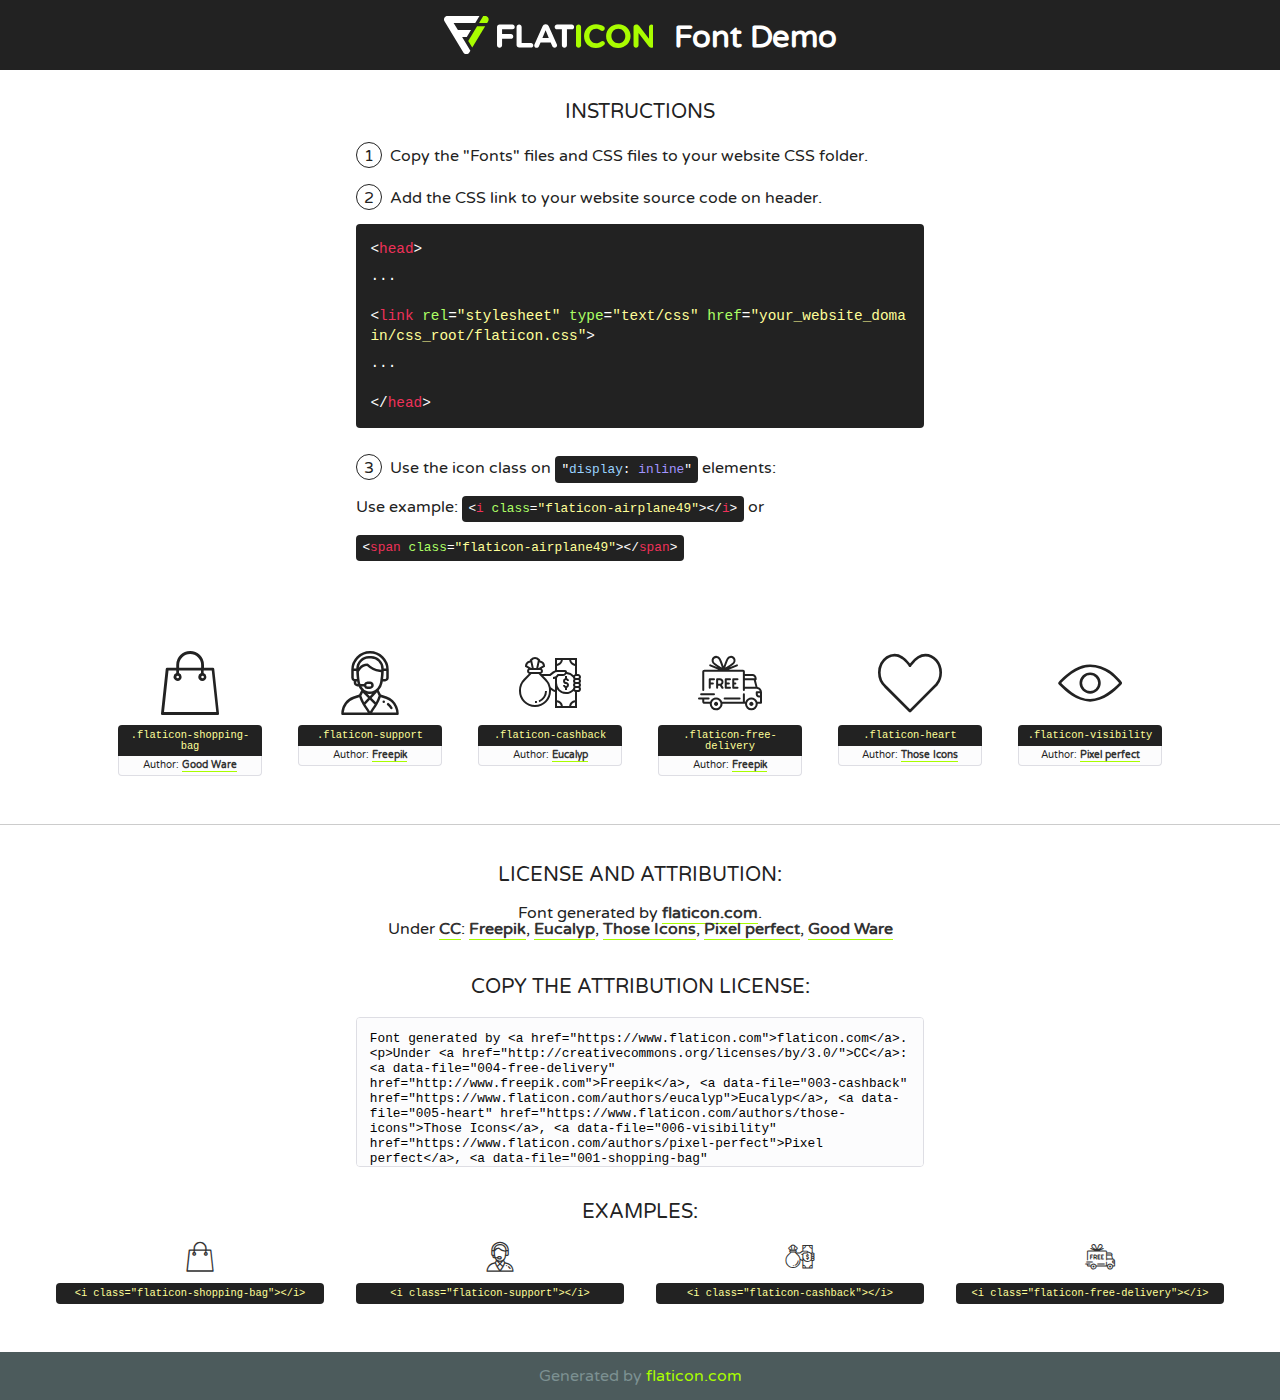
<file: static/fonts/flaticon/font/flaticon.html>
<!DOCTYPE html>
<!--
  Flaticon icon font: Flaticon
  Creation date: 22/04/2020 06:21
-->
<html>
<!DOCTYPE html>
<html>

<head>
    <title>Flaticon WebFont</title>
    <link href="http://fonts.googleapis.com/css?family=Varela+Round" rel="stylesheet" type="text/css" />
    <link rel="stylesheet" type="text/css" href="flaticon.css">
    <meta charset="UTF-8">
    <style>
    html, body, div, span, applet, object, iframe,
    h1, h2, h3, h4, h5, h6, p, blockquote, pre,
    a, abbr, acronym, address, big, cite, code,
    del, dfn, em, img, ins, kbd, q, s, samp,
    small, strike, strong, sub, sup, tt, var,
    b, u, i, center,
    dl, dt, dd, ol, ul, li,
    fieldset, form, label, legend,
    table, caption, tbody, tfoot, thead, tr, th, td,
    article, aside, canvas, details, embed, 
    figure, figcaption, footer, header, hgroup, 
    menu, nav, output, ruby, section, summary,
    time, mark, audio, video {
        margin: 0;
        padding: 0;
        border: 0;
        font-size: 100%;
        font: inherit;
        vertical-align: baseline;
    }
    /* HTML5 display-role reset for older browsers */
    article, aside, details, figcaption, figure, 
    footer, header, hgroup, menu, nav, section {
        display: block;
    }
    body {
        line-height: 1;
    }
    ol, ul {
        list-style: none;
    }
    blockquote, q {
        quotes: none;
    }
    blockquote:before, blockquote:after,
    q:before, q:after {
        content: '';
        content: none;
    }
    table {
        border-collapse: collapse;
        border-spacing: 0;
    }
    body {
        font-family: 'Varela Round', Helvetica, Arial, sans-serif;
        font-size: 16px;
        color: #222;
    }
    a {
        color: #333;
        border-bottom: 1px solid #a9fd00;
        font-weight: bold;
        text-decoration: none;
    }
    * {
        -moz-box-sizing: border-box;
        -webkit-box-sizing: border-box;
        box-sizing: border-box;
        margin: 0;
        padding: 0;
    }
    [class^="flaticon-"]:before, [class*=" flaticon-"]:before, [class^="flaticon-"]:after, [class*=" flaticon-"]:after {
        font-family: Flaticon;
        font-size: 30px;
        font-style: normal;
        margin-left: 20px;
        color: #333;
    }
    .wrapper {
        max-width: 600px;
        margin: auto;
        padding: 0 1em;
    }
    .title {
        font-size: 1.25em;
        text-align: center;
        margin-bottom: 1em;
        text-transform: uppercase;
    }
    header {
        text-align: center;
        background-color: #222;
        color: #fff;
        padding: 1em;
    }
    header .logo {
        width: 210px;
        height: 38px;
        display: inline-block;
        vertical-align: middle;
        margin-right: 1em;
        border: none;
    }
    header strong {
        font-size: 1.95em;
        font-weight: bold;
        vertical-align: middle;
        margin-top: 5px;
        display: inline-block;
    }
    .demo {
        margin: 2em auto;
        line-height: 1.25em;
    }
    .demo ul li {
        margin-bottom: 1em;
    }
    .demo ul li .num {
        color: #222;
        border-radius: 20px;
        display: inline-block;
        width: 26px;
        padding: 3px;
        height: 26px;
        text-align: center;
        margin-right: 0.5em;
        border: 1px solid #222;
    }
    .demo ul li code {
        background-color: #222;
        border-radius: 4px;
        padding: 0.25em 0.5em;
        display: inline-block;
        color: #fff;
        font-family: Consolas,Monaco,Lucida Console,Liberation Mono,DejaVu Sans Mono,Bitstream Vera Sans Mono,Courier New, monospace;
        font-weight: lighter;
        margin-top: 1em;
        font-size: 0.8em;
        word-break: break-all;
    }
    .demo ul li code.big {
        padding: 1em;
        font-size: 0.9em;
    }
    .demo ul li code .red {
        color: #EF3159;
    }
    .demo ul li code .green {
        color: #ACFF65;
    }
    .demo ul li code .yellow {
        color: #FFFF99;
    }
    .demo ul li code .blue {
        color: #99D3FF;
    }
    .demo ul li code .purple {
        color: #A295FF;
    }
    .demo ul li code .dots {
        margin-top: 0.5em;
        display: block;
    }
    #glyphs {
        border-bottom: 1px solid #ccc;
        padding: 2em 0;
        text-align: center;
    }
    .glyph {
        display: inline-block;
        width: 9em;
        margin: 1em;
        text-align: center;
        vertical-align: top;
        background: #FFF;
    }
    .glyph .glyph-icon {
        padding: 10px;
        display: block;
        font-family:"Flaticon";
        font-size: 64px;
        line-height: 1;
    }
    .glyph .glyph-icon:before {
        font-size: 64px;
        color: #222;
        margin-left: 0;
    }
    .class-name {
        font-size: 0.65em;
        background-color: #222;
        color: #fff;
        border-radius: 4px 4px 0 0;
        padding: 0.5em;
        color: #FFFF99;
        font-family: Consolas,Monaco,Lucida Console,Liberation Mono,DejaVu Sans Mono,Bitstream Vera Sans Mono,Courier New, monospace;
    }
    .author-name {
        font-size: 0.6em;
        background-color: #fcfcfd;
        border: 1px solid #DEDEE4;
        border-top: 0;
        border-radius: 0 0 4px 4px;
        padding: 0.5em;
    }
    .class-name:last-child {
        font-size: 10px;
        color:#888;
    }
    .class-name:last-child a {
        font-size: 10px;
        color:#555;
    }
    .class-name:last-child a:hover {
        color:#a9fd00;
    }
    .glyph > input {
        display: block;
        width: 100px;
        margin: 5px auto;
        text-align: center;
        font-size: 12px;
        cursor: text;
    }
    .glyph > input.icon-input {
        font-family:"Flaticon";
        font-size: 16px;
        margin-bottom: 10px;
    }
    .attribution .title {
        margin-top: 2em;
    }
    .attribution textarea {
        background-color: #fcfcfd;
        padding: 1em;
        border: none;
        box-shadow: none;
        border: 1px solid #DEDEE4;
        border-radius: 4px;
        resize: none;
        width: 100%;
        height: 150px;
        font-size: 0.8em;
        font-family: Consolas,Monaco,Lucida Console,Liberation Mono,DejaVu Sans Mono,Bitstream Vera Sans Mono,Courier New, monospace;
        -webkit-appearance: none;
    }
    .iconsuse {
        margin: 2em auto;
        text-align: center;
        max-width: 1200px;
    }
    .iconsuse:after {
        content: '';
        display: table;
        clear: both;
    }
    .iconsuse .image {
        float: left;
        width: 25%;
        padding: 0 1em;
    }
    .iconsuse .image p {
        margin-bottom: 1em;
    }
    .iconsuse .image span {
        display: block;
        font-size: 0.65em;
        background-color: #222;
        color: #fff;
        border-radius: 4px;
        padding: 0.5em;
        color: #FFFF99;
        margin-top: 1em;
        font-family: Consolas,Monaco,Lucida Console,Liberation Mono,DejaVu Sans Mono,Bitstream Vera Sans Mono,Courier New, monospace;
    }
    #footer {
        text-align: center;
        background-color: #4C5B5C;
        color: #7c9192;
        padding: 1em;
    }
    #footer a {
        border: none;
        color: #a9fd00;
        font-weight: normal;
    }
    @media (max-width: 960px) {
        .iconsuse .image {
            width: 50%;
        }
    }
    @media (max-width: 560px) {
        .iconsuse .image {
            width: 100%;
        }
    }
    </style>
</head>

<body class="characters-off">

    <header>
        <a href="https://www.flaticon.com" target="_blank" class="logo">
            <svg version="1.1" xmlns="http://www.w3.org/2000/svg" xmlns:xlink="http://www.w3.org/1999/xlink" xmlns:a="http://ns.adobe.com/AdobeSVGViewerExtensions/3.0/" viewBox="0 0 560.875 102.036" enable-background="new 0 0 560.875 102.036" xml:space="preserve">
                <defs>
                </defs>
                <g>
                    <g class="letters">
                        <path fill="#ffffff" d="M141.596,29.675c0-3.777,2.985-6.767,6.764-6.767h34.438c3.426,0,6.15,2.728,6.15,6.15
                        c0,3.43-2.724,6.149-6.15,6.149h-27.674v13.091h23.719c3.429,0,6.151,2.724,6.151,6.15c0,3.43-2.723,6.149-6.151,6.149h-23.719
                        v17.574c0,3.773-2.986,6.761-6.764,6.761c-3.779,0-6.764-2.989-6.764-6.761V29.675z"></path>
                        <path fill="#ffffff" d="M193.844,29.149c0-3.781,2.985-6.767,6.764-6.767c3.776,0,6.763,2.985,6.763,6.767v42.957h25.039
                        c3.426,0,6.149,2.726,6.149,6.153c0,3.425-2.723,6.15-6.149,6.15h-31.802c-3.779,0-6.764-2.986-6.764-6.768V29.149z"></path>
                        <path fill="#ffffff" d="M241.891,75.71l21.438-48.407c1.492-3.341,4.215-5.357,7.906-5.357h0.792
                        c3.686,0,6.323,2.017,7.815,5.357l21.439,48.407c0.436,0.967,0.701,1.845,0.701,2.723c0,3.602-2.809,6.501-6.414,6.501
                        c-3.161,0-5.269-1.845-6.499-4.655l-4.132-9.661h-27.059l-4.301,10.102c-1.144,2.631-3.426,4.214-6.237,4.214
                        c-3.517,0-6.24-2.81-6.24-6.325C241.1,77.64,241.451,76.677,241.891,75.71z M279.932,58.666l-8.521-20.297l-8.526,20.297H279.932
                        z"></path>
                        <path fill="#ffffff" d="M314.864,35.387H301.86c-3.429,0-6.239-2.813-6.239-6.238c0-3.429,2.811-6.24,6.239-6.24h39.533
                        c3.426,0,6.237,2.811,6.237,6.24c0,3.425-2.811,6.238-6.237,6.238h-13.001v42.785c0,3.773-2.99,6.761-6.764,6.761
                        c-3.779,0-6.764-2.989-6.764-6.761V35.387z"></path>
                        <path fill="#A9FD00" d="M352.615,29.149c0-3.781,2.985-6.767,6.767-6.767c3.774,0,6.761,2.985,6.761,6.767v49.024
                        c0,3.773-2.987,6.761-6.761,6.761c-3.781,0-6.767-2.989-6.767-6.761V29.149z"></path>
                        <path fill="#A9FD00" d="M374.132,53.836v-0.179c0-17.481,13.178-31.801,32.065-31.801c9.22,0,15.459,2.458,20.557,6.238
                        c1.402,1.054,2.637,2.985,2.637,5.357c0,3.692-2.985,6.59-6.681,6.59c-1.845,0-3.071-0.702-4.044-1.319
                        c-3.776-2.813-7.729-4.393-12.562-4.393c-10.364,0-17.831,8.611-17.831,19.154v0.173c0,10.542,7.291,19.329,17.831,19.329
                        c5.715,0,9.492-1.756,13.359-4.834c1.049-0.874,2.458-1.491,4.039-1.491c3.429,0,6.325,2.813,6.325,6.236
                        c0,2.106-1.056,3.78-2.282,4.834c-5.539,4.834-12.036,7.733-21.878,7.733C387.572,85.464,374.132,71.493,374.132,53.836z"></path>
                        <path fill="#A9FD00" d="M433.009,53.836v-0.179c0-17.481,13.79-31.801,32.766-31.801c18.981,0,32.592,14.143,32.592,31.628v0.173
                        c0,17.483-13.785,31.807-32.769,31.807C446.625,85.464,433.009,71.32,433.009,53.836z M484.224,53.836v-0.179
                        c0-10.539-7.725-19.326-18.626-19.326c-10.893,0-18.449,8.611-18.449,19.154v0.173c0,10.542,7.73,19.329,18.626,19.329
                        C476.676,72.986,484.224,64.378,484.224,53.836z"></path>
                        <path fill="#A9FD00" d="M506.233,29.321c0-3.774,2.99-6.763,6.767-6.763h1.401c3.252,0,5.183,1.583,7.029,3.953l26.093,34.265
                        V29.059c0-3.692,2.99-6.677,6.681-6.677c3.683,0,6.671,2.985,6.671,6.677v48.934c0,3.78-2.987,6.765-6.764,6.765h-0.436
                        c-3.257,0-5.188-1.581-7.034-3.953l-27.056-35.492v32.944c0,3.687-2.985,6.676-6.678,6.676c-3.683,0-6.673-2.989-6.673-6.676
                        V29.321z"></path>
                    </g>
                    <g class="insignia">
                        <path fill="#ffffff" d="M48.372,56.137h12.517l11.156-18.537H37.186L25.688,18.539h57.825L94.668,0H9.271
                        C5.925,0,2.842,1.801,1.198,4.716c-1.644,2.907-1.593,6.482,0.134,9.343l50.38,83.501c1.678,2.781,4.689,4.476,7.938,4.476
                        c3.246,0,6.257-1.695,7.935-4.476l2.898-4.804L48.372,56.137z"></path>
                        <g class="i">
                            <path fill="#A9FD00" d="M93.575,18.539h0.031v0.004l21.652,0.004l2.705-4.488c1.727-2.861,1.778-6.436,0.133-9.343
                            C116.454,1.801,113.371,0,110.026,0h-5.294L93.575,18.539z"></path>
                            <polygon fill="#A9FD00" points="88.291,27.356 64.725,66.486 75.519,84.404 109.942,27.356"></polygon>
                        </g>
                    </g>
                </g>
            </svg>
        </a>
        <strong>Font Demo</strong>
    </header>


    <section class="demo wrapper">

        <p class="title">Instructions</p>

        <ul>
            <li>
                <span class="num">1</span>Copy the "Fonts" files and CSS files to your website CSS folder.
            </li>
            <li>
                <span class="num">2</span>Add the CSS link to your website source code on header.
                <code class="big">
                    &lt;<span class="red">head</span>&gt;
                    <br/><span class="dots">...</span>
                    <br/>&lt;<span class="red">link</span> <span class="green">rel</span>=<span class="yellow">"stylesheet"</span> <span class="green">type</span>=<span class="yellow">"text/css"</span> <span class="green">href</span>=<span class="yellow">"your_website_domain/css_root/flaticon.css"</span>&gt;
                    <br/><span class="dots">...</span>
                    <br/>&lt;/<span class="red">head</span>&gt;
                </code>
            </li>

            <li>
                <p>
                    <span class="num">3</span>Use the icon class on <code>"<span class="blue">display</span>:<span class="purple"> inline</span>"</code> elements:
                    <br />
                    Use example: <code>&lt;<span class="red">i</span> <span class="green">class</span>=<span class="yellow">&quot;flaticon-airplane49&quot;</span>&gt;&lt;/<span class="red">i</span>&gt;</code> or <code>&lt;<span class="red">span</span> <span class="green">class</span>=<span class="yellow">&quot;flaticon-airplane49&quot;</span>&gt;&lt;/<span class="red">span</span>&gt;</code>
            </li>
        </ul>

    </section>




   <section id="glyphs">          
    
      
        <div class="glyph"><div class="glyph-icon flaticon-shopping-bag"></div>
            <div class="class-name">.flaticon-shopping-bag</div>
            <div class="author-name">Author: <a data-file="001-shopping-bag" href="https://www.flaticon.com/authors/good-ware">Good Ware</a> </div> 
        </div>        
        
        <div class="glyph"><div class="glyph-icon flaticon-support"></div>
            <div class="class-name">.flaticon-support</div>
            <div class="author-name">Author: <a data-file="002-support" href="http://www.freepik.com">Freepik</a> </div> 
        </div>        
        
        <div class="glyph"><div class="glyph-icon flaticon-cashback"></div>
            <div class="class-name">.flaticon-cashback</div>
            <div class="author-name">Author: <a data-file="003-cashback" href="https://www.flaticon.com/authors/eucalyp">Eucalyp</a> </div> 
        </div>        
        
        <div class="glyph"><div class="glyph-icon flaticon-free-delivery"></div>
            <div class="class-name">.flaticon-free-delivery</div>
            <div class="author-name">Author: <a data-file="004-free-delivery" href="http://www.freepik.com">Freepik</a> </div> 
        </div>        
        
        <div class="glyph"><div class="glyph-icon flaticon-heart"></div>
            <div class="class-name">.flaticon-heart</div>
            <div class="author-name">Author: <a data-file="005-heart" href="https://www.flaticon.com/authors/those-icons">Those Icons</a> </div> 
        </div>        
        
        <div class="glyph"><div class="glyph-icon flaticon-visibility"></div>
            <div class="class-name">.flaticon-visibility</div>
            <div class="author-name">Author: <a data-file="006-visibility" href="https://www.flaticon.com/authors/pixel-perfect">Pixel perfect</a> </div> 
        </div>        
        

    </section>



    <section class="attribution wrapper"   style="text-align:center;">

      <div class="title">License and attribution:</div><div class="attrDiv">Font generated by <a href="https://www.flaticon.com">flaticon.com</a>. <div><p>Under <a href="http://creativecommons.org/licenses/by/3.0/">CC</a>: <a data-file="004-free-delivery" href="http://www.freepik.com">Freepik</a>, <a data-file="003-cashback" href="https://www.flaticon.com/authors/eucalyp">Eucalyp</a>, <a data-file="005-heart" href="https://www.flaticon.com/authors/those-icons">Those Icons</a>, <a data-file="006-visibility" href="https://www.flaticon.com/authors/pixel-perfect">Pixel perfect</a>, <a data-file="001-shopping-bag" href="https://www.flaticon.com/authors/good-ware">Good Ware</a></p>  </div>
      </div>
      <div class="title">Copy the Attribution License:</div>

    <textarea onclick="this.focus();this.select();">Font generated by &lt;a href=&quot;https://www.flaticon.com&quot;&gt;flaticon.com&lt;/a&gt;. <p>Under <a href="http://creativecommons.org/licenses/by/3.0/">CC</a>: <a data-file="004-free-delivery" href="http://www.freepik.com">Freepik</a>, <a data-file="003-cashback" href="https://www.flaticon.com/authors/eucalyp">Eucalyp</a>, <a data-file="005-heart" href="https://www.flaticon.com/authors/those-icons">Those Icons</a>, <a data-file="006-visibility" href="https://www.flaticon.com/authors/pixel-perfect">Pixel perfect</a>, <a data-file="001-shopping-bag" href="https://www.flaticon.com/authors/good-ware">Good Ware</a></p>  
     </textarea>

    </section>

    <section class="iconsuse">

          <div class="title">Examples:</div>            
             
            <div class="image">
                <p>
                    <i class="glyph-icon flaticon-shopping-bag"></i> 
                    <span>&lt;i class=&quot;flaticon-shopping-bag&quot;&gt;&lt;/i&gt;</span>
                </p>
            </div>
            
            <div class="image">
                <p>
                    <i class="glyph-icon flaticon-support"></i> 
                    <span>&lt;i class=&quot;flaticon-support&quot;&gt;&lt;/i&gt;</span>
                </p>
            </div>
            
            <div class="image">
                <p>
                    <i class="glyph-icon flaticon-cashback"></i> 
                    <span>&lt;i class=&quot;flaticon-cashback&quot;&gt;&lt;/i&gt;</span>
                </p>
            </div>
            
            <div class="image">
                <p>
                    <i class="glyph-icon flaticon-free-delivery"></i> 
                    <span>&lt;i class=&quot;flaticon-free-delivery&quot;&gt;&lt;/i&gt;</span>
                </p>
            </div>
                       
        </div>
                            
    </section>

<div id="footer">
    <div>Generated by <a href="https://www.flaticon.com">flaticon.com</a>
    </div>
</div>



</body>
</html>
</file>
<file: static/fonts/flaticon/font/flaticon.css>
/*
  	Flaticon icon font: Flaticon
  	Creation date: 22/04/2020 06:21
  	*/

@font-face {
  font-family: "Flaticon";
  src: url("./Flaticon.eot");
  src: url("./Flaticon.eot?#iefix") format("embedded-opentype"),
       url("./Flaticon.woff2") format("woff2"),
       url("./Flaticon.woff") format("woff"),
       url("./Flaticon.ttf") format("truetype"),
       url("./Flaticon.svg#Flaticon") format("svg");
  font-weight: normal;
  font-style: normal;
}

@media screen and (-webkit-min-device-pixel-ratio:0) {
  @font-face {
    font-family: "Flaticon";
    src: url("./Flaticon.svg#Flaticon") format("svg");
  }
}

[class^="flaticon-"]:before, [class*=" flaticon-"]:before,
[class^="flaticon-"]:after, [class*=" flaticon-"]:after {   
  font-family: Flaticon;
        font-size: 20px;
font-style: normal;
margin-left: 20px;
}

.flaticon-shopping-bag:before { content: "\f100"; }
.flaticon-support:before { content: "\f101"; }
.flaticon-cashback:before { content: "\f102"; }
.flaticon-free-delivery:before { content: "\f103"; }
.flaticon-heart:before { content: "\f104"; }
.flaticon-visibility:before { content: "\f105"; }
</file>
